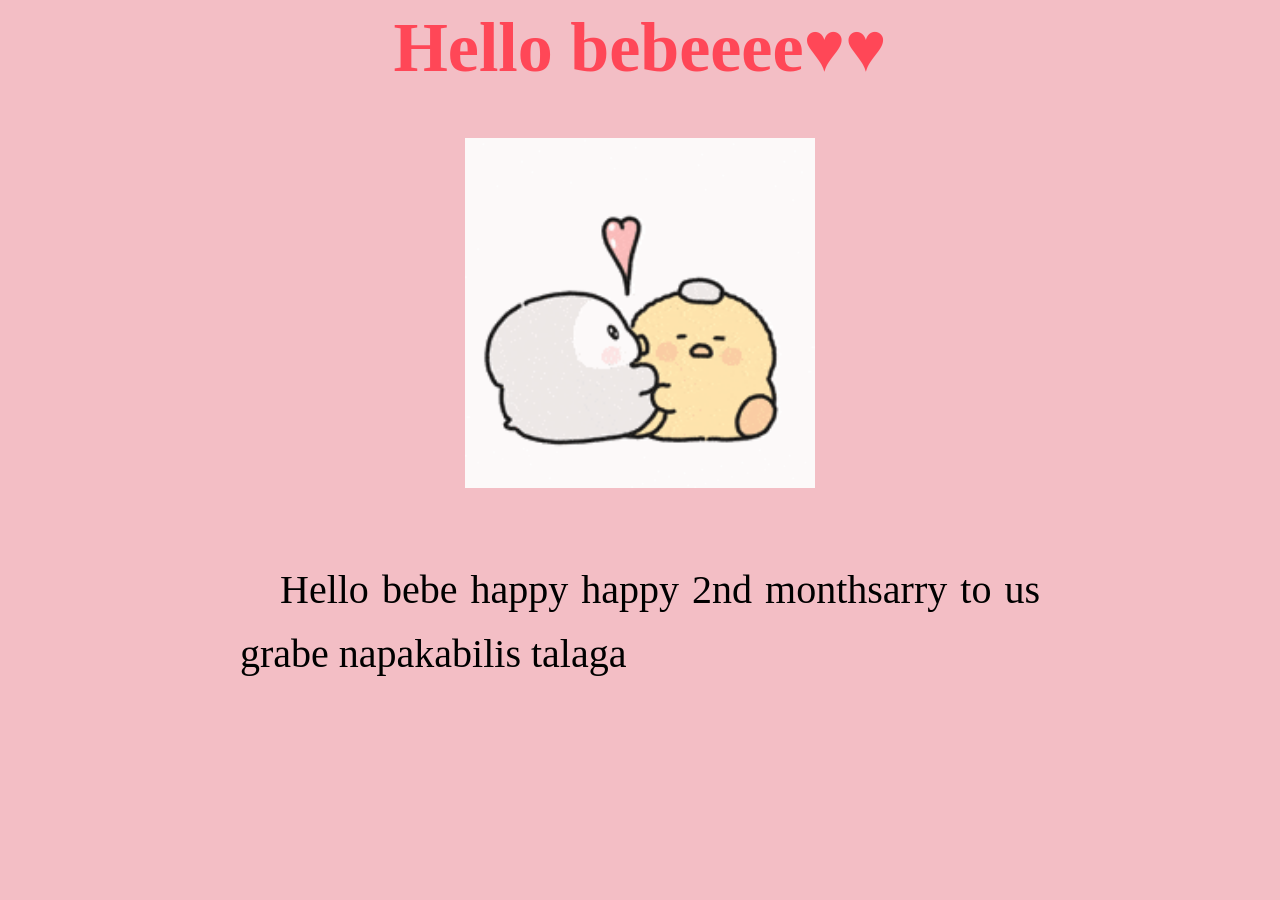
<file: index.html>
<!DOCTYPE html>
<html>
    <head>
        <link rel="stylesheet" href="Invitation.css">
    </head>
    <body>
        <p class="heading-title">
            Hello bebeeee♥♥
        </p>
        <img src="kiss.gif" alt="Kissing animation" class="kissing-gif">
        <p class="message" id="typewriter">
            Hello bebe happy happy 2nd monthsarry to us grabe napakabilis talaga ng panahon dati mag bff premium
            lang tayo ah tas nag bubulag bulagan pa ako and now wow 2 months na agad tayo thankyou for another month
            na pagmamahalan natin sana hindi na mawala ito sana patuloy tuloy na ito alam mo naman mahal na mahal kita.
            I wrote this letter to share my love to you and I really appreciated the effort you gave to me even though
            ako yung princesa sa relasyon na ito HAHAHAHAAHAHAHAHAHA hindi ako makapaniwala bebe grabee thankyou lord
            thankyou god & jesus to this wonderful girl na ibinigay nyo sakin hayst ansaya ko talaga nung dumating ka sa
            layf ko grabe yung bonding grabe yung saya bible ko sayo na hinding hindi na kita iiwan kahit kelan mahal na
            mahal kita hindi na kita papaasahin pa bebe wag ka mag alala babawi rin ako sayo balang araw loh kung ano ano
            nanaman pinagsasabi ko HAHAHAHAHAHAHAH sobrang saya ko lang talaga sana hindi kana magbago I didn't expect this
            relationship na ito pero grabe ka lord thankyou sayo anyways bebe i just want to say I'm so proud of you kahit na
            stress kana sa work at studies nakakayanan mo parin sobrang hanga ko sayo saludong saludo ako sayo kaya andito
            lang ako kapag kailangan mo'ko always remember I will always be your ally sa lahat ng problema na yan ayun lang
            bebe ILOVEYOUUUUUUSOOOOOOMUCHHHH BEBEE KOOOO, MWAAAAAAAA MWAAAAAA MWAAAAA MWAAAAAA.
        </p>
        
    </body>
    <script>
        const box = document.getElementById('typewriter');
        const text = box.innerHTML.trim();
        box.innerHTML = '';
  
        let i = 0;
        function type() {
            if (i < text.length) {
            box.innerHTML += text.charAt(i);
            i++;
            setTimeout(type, 15); 
        }
    }
  type();
</script>
</html>
</file>
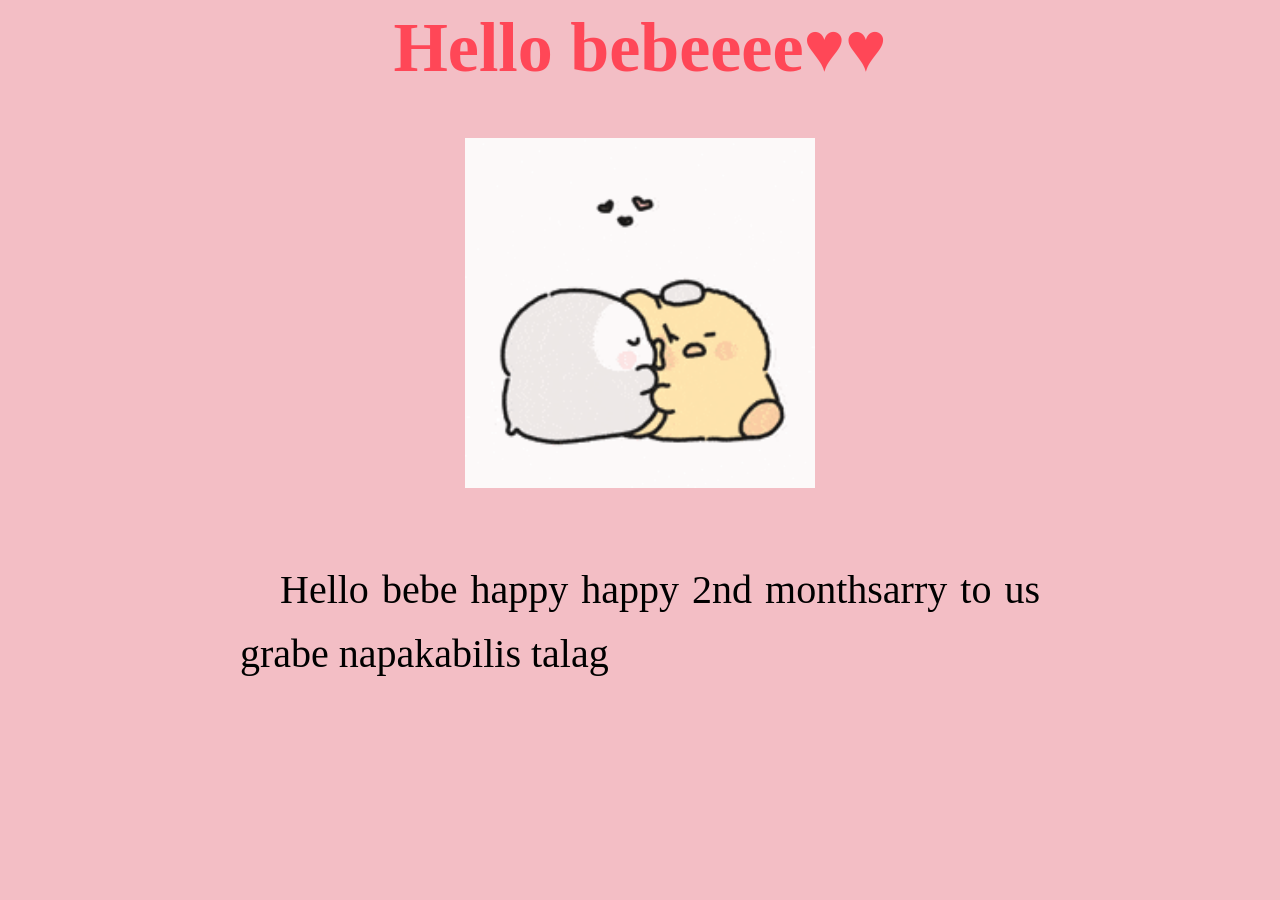
<file: Invitation.html>
<!DOCTYPE html>
<html>
    <head>
        <link rel="stylesheet" href="Invitation.css">
    </head>
    <body>
        <p class="heading-title">
            Hello bebeeee♥♥
        </p>
        <img src="kiss.gif" alt="Kissing animation" class="kissing-gif">
        <p class="message" id="typewriter">
            Hello bebe happy happy 2nd monthsarry to us grabe napakabilis talaga ng panahon dati mag bff premium
            lang tayo ah tas nag bubulag bulagan pa ako and now wow 2 months na agad tayo thankyou for another month
            na pagmamahalan natin sana hindi na mawala ito sana patuloy tuloy na ito alam mo naman mahal na mahal kita.
            I wrote this letter to share my love to you and I really appreciated the effort you gave to me even though
            ako yung princesa sa relasyon na ito HAHAHAHAAHAHAHAHAHA hindi ako makapaniwala bebe grabee thankyou lord
            thankyou god & jesus to this wonderful girl na ibinigay nyo sakin hayst ansaya ko talaga nung dumating ka sa
            layf ko grabe yung bonding grabe yung saya bible ko sayo na hinding hindi na kita iiwan kahit kelan mahal na
            mahal kita hindi na kita papaasahin pa bebe wag ka mag alala babawi rin ako sayo balang araw loh kung ano ano
            nanaman pinagsasabi ko HAHAHAHAHAHAHAH sobrang saya ko lang talaga sana hindi kana magbago I didn't expect this
            relationship na ito pero grabe ka lord thankyou sayo anyways bebe i just want to say I'm so proud of you kahit na
            stress kana sa work at studies nakakayanan mo parin sobrang hanga ko sayo saludong saludo ako sayo kaya andito
            lang ako kapag kailangan mo'ko always remember I will always be your ally sa lahat ng problema na yan ayun lang
            bebe ILOVEYOUUUUUUSOOOOOOMUCHHHH BEBEE KOOOO, MWAAAAAAAA MWAAAAAA MWAAAAA MWAAAAAA.
        </p>
        
    </body>
    <script>
        const box = document.getElementById('typewriter');
        const text = box.innerHTML.trim();
        box.innerHTML = '';
  
        let i = 0;
        function type() {
            if (i < text.length) {
            box.innerHTML += text.charAt(i);
            i++;
            setTimeout(type, 15); 
        }
    }
  type();
</script>
</html>
</file>
<file: Invitation.css>
body {
  display: flex;
  flex-direction: column;
  justify-content: center;
  align-items: center;
  background-color: #f3bec5;
}
.heading-title {
  margin: 0px;
  font-size: 70px;
  color: #ff4757;
  font-weight: bold;
}
.kissing-gif {
  margin: 50px;
  width: 350px;
  height: auto;
}
.message {
  max-width: 800px;       
  text-indent: 40px;      
  text-align: justify;    
  line-height: 1.6;       
  margin-top: 20px;
  font-size: 40px;
}
</file>
